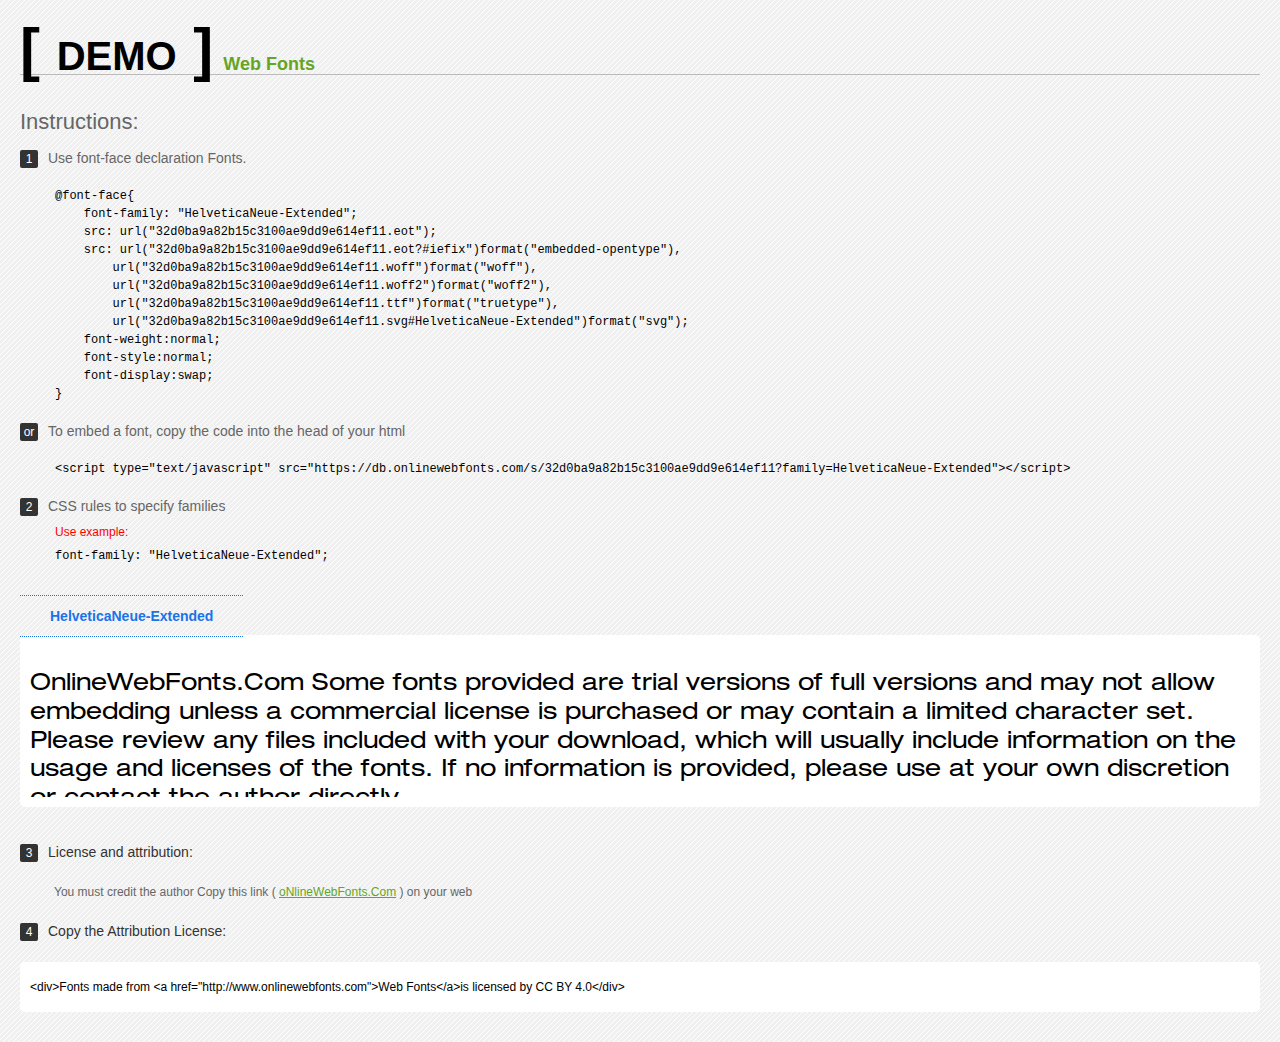
<file: index_files/font/HelveticaNeue-Extended/WebFonts/Web Fonts Demo.html>
<!doctype html>
<html>
<head>
<meta charset="utf-8">
<title>HelveticaNeue-Extended Fonts Demo</title>
<style type="text/css">
*{margin:0;padding:0;list-style-type:none;}body{font-family:Arial,Helvetica,sans-serif;line-height:1.5;font-size:16px;padding:20px;color:#333;background-image:url([data-uri]);}a{color:#66A523;}a:hover,.g:hover{opacity:0.7;}h1{font-size:60px;border-bottom:1px solid #bbb;line-height:20px;color:#000;text-transform:uppercase;margin-top:20px;}h1 a{font-size:18px;color:#66A523;text-decoration:none;text-transform:capitalize;margin-left:10px;}h1 font{font-size:40px;}.info{float:left;font-size:14px;margin-top:30px;color:#666;}.info .inst{font-size:22px;margin-bottom:10px;}.info span,.by span{color:#fff;border-radius:2px;display:inline-block;width:18px;height:18px;text-align:center;margin-right:10px;background-color:#333333;font-size:12px;line-height:18px;}.info .exs{font-size:12px;color:#666;margin-left:35px;display:block;}.info .exs font{color:#f00;line-height:30px;}.demo{float:left;width:100%;height:auto;padding-bottom:10px;margin-top:70px;background-color:#FFF;border-radius:5px;}.demo a{color:#1a73e8;float:left;font-weight:bold;font-size:14px;padding-right:30px;padding-left:30px;position:relative;border-top-width:1px;border-top-style:dotted;border-top-color:#1A73E8;text-decoration:none;border-bottom-width:1px;border-bottom-style:dotted;border-bottom-color:#1A73E8;line-height:40px;margin-top:-40px;}.demo .t{font-size:24px;float:left;width:calc(100% - 20px);color:#000;height:120px;margin-top:20px;line-height:1.2em;overflow-x:hidden;padding:10px;}.by{padding-top:15px;float:left;width:100%;margin-top:10px;margin-right:0;margin-bottom:10px;margin-left:0;font-size:14px;color:#666;}.by .b{padding-top:10px;padding-bottom:10px;color:#333;}.by .a{padding-top:10px;padding-bottom:10px;margin-left:34px;font-size:12px;}.te{width:100%;height:auto;border:0px solid #CCC;resize:none;float:left;margin-top:10px;line-height:16px;overflow:hidden;border-radius:5px;color:#000000;background-color:#FFF;font-size:12px;margin-bottom:20px;text-indent:10px;padding-top:17px;padding-bottom:17px;}pre{color:#000;}
</style>
<style type="text/css">

@font-face{
    font-family: "HelveticaNeue-Extended";
    src: url("32d0ba9a82b15c3100ae9dd9e614ef11.eot");
    src: url("32d0ba9a82b15c3100ae9dd9e614ef11.eot?#iefix")format("embedded-opentype"),
        url("32d0ba9a82b15c3100ae9dd9e614ef11.woff")format("woff"),
        url("32d0ba9a82b15c3100ae9dd9e614ef11.woff2")format("woff2"),
        url("32d0ba9a82b15c3100ae9dd9e614ef11.ttf")format("truetype"),
        url("32d0ba9a82b15c3100ae9dd9e614ef11.svg#HelveticaNeue-Extended")format("svg");
    font-weight:normal;
    font-style:normal;
    font-display:swap;
}

</style>
</head>
<body>
<h1> <span>[ <font>Demo</font> ]</span><a href="http://www.onlinewebfonts.com" target="_blank">Web Fonts</a></h1>
<div class="info">
  <div class="inst">Instructions:</div>
  <span>1</span>Use font-face declaration Fonts.
  <div class="exs">
    <pre>

@font-face{
    font-family: "HelveticaNeue-Extended";
    src: url("32d0ba9a82b15c3100ae9dd9e614ef11.eot");
    src: url("32d0ba9a82b15c3100ae9dd9e614ef11.eot?#iefix")format("embedded-opentype"),
        url("32d0ba9a82b15c3100ae9dd9e614ef11.woff")format("woff"),
        url("32d0ba9a82b15c3100ae9dd9e614ef11.woff2")format("woff2"),
        url("32d0ba9a82b15c3100ae9dd9e614ef11.ttf")format("truetype"),
        url("32d0ba9a82b15c3100ae9dd9e614ef11.svg#HelveticaNeue-Extended")format("svg");
    font-weight:normal;
    font-style:normal;
    font-display:swap;
}

</pre>
  </div>
  <span>or</span>To embed a font, copy the code into the head of your html
  <div class="exs">
<br/><pre>&lt;script type=&quot;text/javascript&quot; src=&quot;https://db.onlinewebfonts.com/s/32d0ba9a82b15c3100ae9dd9e614ef11?family=HelveticaNeue-Extended&quot;&gt;&lt;/script&gt;</pre><br/>
  </div>
  <span>2</span>CSS rules to specify families
  <div class="exs"><font>Use example:</font> <br/>
    <pre>
font-family: &quot;HelveticaNeue-Extended&quot;;
</pre>
  </div>
</div>
<!--demo-->
<div class="demo"><a href="https://www.onlinewebfonts.com/download/32d0ba9a82b15c3100ae9dd9e614ef11" target="_blank">HelveticaNeue-Extended</a>
  <div class="t" style='font-family:"HelveticaNeue-Extended"'>
  OnlineWebFonts.Com Some fonts provided are trial versions of full versions and may not allow embedding 
unless a commercial license is purchased or may contain a limited character set. 
Please review any files included with your download, 
which will usually include information on the usage and licenses of the fonts. 
If no information is provided, 
please use at your own discretion or contact the author directly.</div>
</div>
<!--demo-->
<div class="by">
  <div class="b"><span>3</span>License and attribution:</div>
  <div class="a">You must credit the author Copy this link ( <a href="http://www.onlinewebfonts.com" target="_blank">oNlineWebFonts.Com</a> ) on your web</div>
  <div class="b"><span>4</span>Copy the Attribution License:</div>
  <div class="te">&lt;div&gt;Fonts made from &lt;a href="http://www.onlinewebfonts.com"&gt;Web Fonts&lt;/a&gt;is licensed by CC BY 4.0&lt;/div&gt;</div>
</div>
</body>
</html>
</file>
